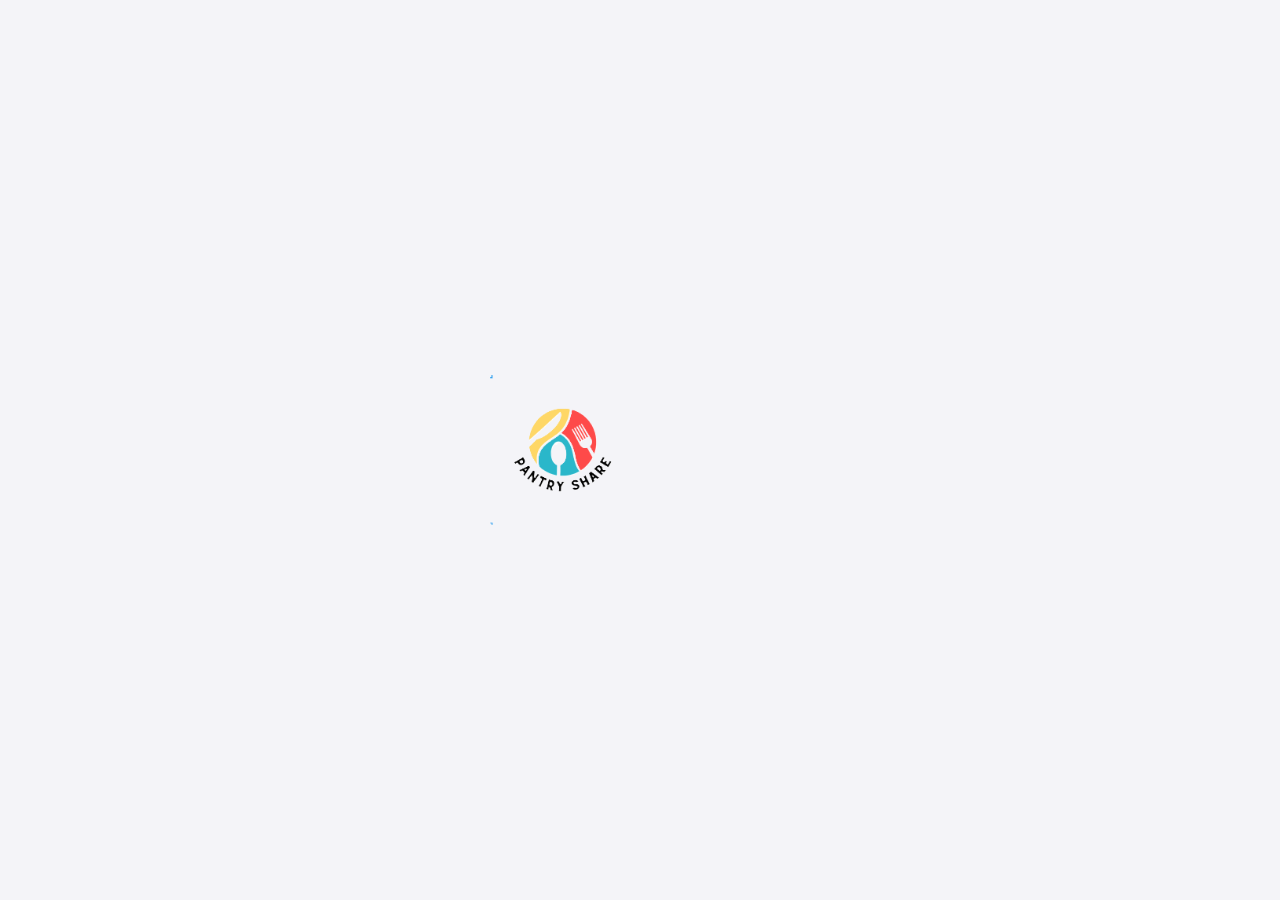
<file: index.html>
<!DOCTYPE html>
<html lang="en">
  <head>
    <meta charset="UTF-8">
    <link rel="icon" href="/favicon.ico">
    <meta name="viewport" content="width=device-width, initial-scale=1.0">
    <title>Pantry Share</title>
    <link href="https://cdn.jsdelivr.net/npm/bootstrap@5.0.0-beta1/dist/css/bootstrap.min.css" rel="stylesheet">
    <script type="module" crossorigin src="/assets/index-CVqbDaUW.js"></script>
    <link rel="stylesheet" crossorigin href="/assets/index-D5CD8GgX.css">
  <link rel="manifest" href="/manifest.webmanifest"><script id="vite-plugin-pwa:register-sw" src="/registerSW.js"></script></head>
  <body>
    <div id="app"></div>
  </body>
</html>
</file>
<file: assets/index-D5CD8GgX.css>
:root{--vt-c-white: #f8f8f8;--vt-c-white-soft: #f8f8f8;--vt-c-white-mute: #f2f2f2;--vt-c-black: #181818;--vt-c-black-soft: #222222;--vt-c-black-mute: #282828;--vt-c-indigo: #2c3e50;--vt-c-divider-light-1: rgba(60, 60, 60, .29);--vt-c-divider-light-2: rgba(60, 60, 60, .12);--vt-c-divider-dark-1: rgba(84, 84, 84, .65);--vt-c-divider-dark-2: rgba(84, 84, 84, .48);--vt-c-text-light-1: var(--vt-c-indigo);--vt-c-text-light-2: rgba(60, 60, 60, .66);--vt-c-text-dark-1: var(--vt-c-white);--vt-c-text-dark-2: rgba(235, 235, 235, .64)}:root{--color-background: var(--vt-c-white);--color-background-soft: var(--vt-c-white-soft);--color-background-mute: var(--vt-c-white-mute);--color-border: var(--vt-c-divider-light-2);--color-border-hover: var(--vt-c-divider-light-1);--color-heading: var(--vt-c-text-light-1);--color-text: var(--vt-c-text-light-1);--section-gap: 160px;--overlay-one: rgba(0, 0, 0, .1);--overlay-two: rgba(0, 0, 0, .2);--overlay-three: rgba(0, 0, 0, .4);--overlay-four: rgba(0, 0, 0, .6);--theme-blue: #2AB7CA;--theme-red: #FE4A49;--theme-yellow: #FED766;--theme-grey: #E6E6EA;--theme-white: #F4F4F8;--theme-green: #00CC00}*,*:before,*:after{box-sizing:border-box;margin:0;font-weight:400}body{min-height:100vh;color:var(--color-text);background:var(--theme-white);transition:color .5s,background-color .5s;line-height:1.6;font-family:Inter,-apple-system,BlinkMacSystemFont,Segoe UI,Roboto,Oxygen,Ubuntu,Cantarell,Fira Sans,Droid Sans,Helvetica Neue,sans-serif;font-size:15px;text-rendering:optimizeLegibility;-webkit-font-smoothing:antialiased;-moz-osx-font-smoothing:grayscale}#app{max-width:1280px;margin:0 auto;padding:2rem;font-weight:400}a,.green{text-decoration:none;color:var(--theme-blue);transition:.4s;padding:3px}@media (hover: hover){a:hover{color:var(--theme-red)}}@media (min-width: 1024px){body{display:flex;place-items:center}#app{display:grid;grid-template-columns:1fr 1fr;padding:0 2rem}}.fade-inflate-fast{animation-name:fade-in,inflate;animation-timing-function:ease-out,ease-out;animation-duration:.65s,.65s}.fade-deflate-fast{animation-name:deflate,fade-out;animation-timing-function:ease-out,ease-out;animation-duration:.65s,.65s;animation-fill-mode:forwards,forwards}@keyframes fade-in{0%{opacity:0}to{opacity:1}}@keyframes fade-out{0%{opacity:1}to{opacity:0}}@keyframes inflate{0%{transform:scale(0)}to{transform:scale(1)}}@keyframes deflate{0%{transform:scale(1)}to{transform:scale(0)}}nav[data-v-9010b04d]{display:flex;flex-direction:column;align-items:center;gap:5px;background-color:var(--overlay-one);padding:0 10px;border-radius:10px;margin:auto;margin-bottom:1rem;letter-spacing:2px}.fade-enter-active[data-v-9010b04d],.fade-leave-active[data-v-9010b04d]{transition:opacity .25s,transform .25s}.fade-enter[data-v-9010b04d],.fade-leave-to[data-v-9010b04d]{opacity:0}.hidden[data-v-9010b04d]{opacity:0;transition:none!important}.item[data-v-54beee61]{margin-top:2rem;display:flex;position:relative}.details[data-v-54beee61]{flex:1;margin-left:1rem}i[data-v-54beee61]{display:flex;place-items:center;place-content:center;width:32px;height:32px;color:var(--color-text)}h3[data-v-54beee61]{font-size:1.2rem;font-weight:500;margin-bottom:.4rem;color:var(--color-heading)}@media (min-width: 1024px){.item[data-v-54beee61]{margin-top:0;padding:.4rem 0 1rem calc(var(--section-gap) / 2)}i[data-v-54beee61]{top:calc(50% - 25px);left:-26px;position:absolute;border:1px solid var(--color-border);background:var(--color-background);border-radius:8px;width:50px;height:50px}.item[data-v-54beee61]:before{content:" ";border-left:1px solid var(--color-border);position:absolute;left:0;bottom:calc(50% + 25px);height:calc(50% - 25px)}.item[data-v-54beee61]:after{content:" ";border-left:1px solid var(--color-border);position:absolute;left:0;top:calc(50% + 25px);height:calc(50% - 25px)}.item[data-v-54beee61]:first-of-type:before{display:none}.item[data-v-54beee61]:last-of-type:after{display:none}}.blue[data-v-71a0ebf9]{background-color:var(--theme-blue)!important;color:var(--theme-white)!important;box-shadow:#2490a8 0 10px!important}.blue[data-v-71a0ebf9]:hover{box-shadow:#2490a8 0 7px!important}.blue[data-v-71a0ebf9]:active{background-color:#abe1ed!important;box-shadow:#abe1ed 0 0!important}.red[data-v-71a0ebf9]{background-color:var(--theme-red)!important;color:var(--theme-white)!important;box-shadow:#ad1f1f 0 10px!important}.red[data-v-71a0ebf9]:hover{box-shadow:#ad1f1f 0 7px!important}.red[data-v-71a0ebf9]:active{background-color:#f0a8a8!important;box-shadow:#f0a8a8 0 0!important}.yellow[data-v-71a0ebf9]{background-color:var(--theme-yellow)!important;color:#000!important;box-shadow:#ad961f 0 10px!important}.yellow[data-v-71a0ebf9]:hover{box-shadow:#ad961f 0 7px!important}.yellow[data-v-71a0ebf9]:active{background-color:#f0e4a8!important;box-shadow:#f0e4a8 0 0!important}.green[data-v-71a0ebf9]{background-color:var(--theme-green)!important;color:var(--theme-white)!important;box-shadow:#1fad1f 0 10px!important}.green[data-v-71a0ebf9]:hover{box-shadow:#1fad1f 0 7px!important}.green[data-v-71a0ebf9]:active{background-color:#a8f0a8!important;box-shadow:#a8f0a8 0 0!important}button[data-v-71a0ebf9]{padding:10px 30px;border-radius:10px;border:0;letter-spacing:1.5px;font-size:15px;transition:all .3s ease;margin-bottom:11px;cursor:pointer}button[data-v-71a0ebf9]:active{transform:translateY(5px);transition:.2s}.overlay[data-v-5802022f]{background-color:var(--overlay-one);border-radius:20px;padding:20px;box-shadow:5px 5px 10px var(--theme-grey)}li[data-v-5802022f]{list-style-type:none;margin:0;padding:0;text-indent:0}ul[data-v-5802022f]{display:flex;flex-wrap:wrap;justify-content:space-between;margin:0;list-style:none;padding:5px}.overlay-two[data-v-5802022f]{background-color:var(--theme-grey);border-radius:20px;box-shadow:inset 10px 10px 15px var(--overlay-three)}.note[data-v-5802022f]{max-height:200px;overflow-y:auto;border:1px solid var(--theme-grey);box-shadow:5px 5px 5px var(--theme-grey)}.fit-content[data-v-5802022f]{max-width:fit-content!important;margin:0 auto}
</file>
